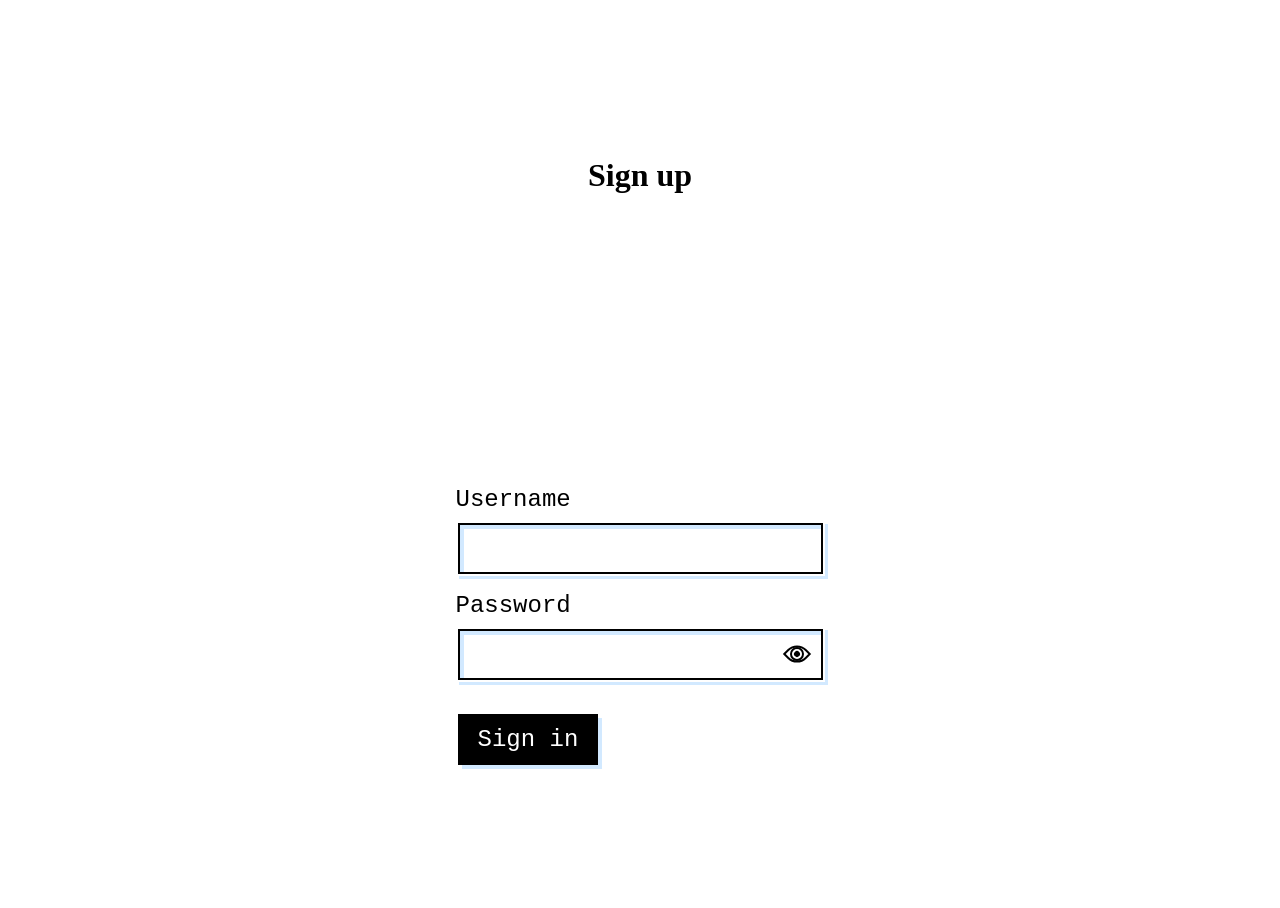
<file: index.html>
<!DOCTYPE html>
<html lang="en">
  <head>
    <meta charset="UTF-8" />
    <meta name="viewport" content="width=device-width, initial-scale=1.0" />
    <link rel="stylesheet" href="style.css" />
    <title>Ainz Ooal Gown sign-up page</title>
  </head>
  <body>
    <H1>Sign up</H1>
    <form action="portfolio.html">
      <div class="form-item">
        <label>Username</label>
        <div class="input-wrapper">
          <input type="text" id="username" autocomplete="off" autocorrect="off" autocapitalize="off" spellcheck="false" data-lpignore="true"/>
        </div>
      </div>
      <div class="form-item">
        <label>Password</label>
        <div class="input-wrapper">
          <input type="password" id="password" autocomplete="off" autocorrect="off" autocapitalize="off" spellcheck="false" data-lpignore="true"/>
          <button type="button" id="eyeball">
            <div class="eye"></div>
          </button>
          <div id="beam"></div>
        </div>
      </div>
     <a href="portfolio.html"><button id="submit" type="submit" >Sign in</button></a>
    </form>
    <script src="index.js"></script>
  </body>
</html>
</file>
<file: style.css>
/*
made from before, the main project of BOBA is AINZ Profile Page only! 
Please don't count this in the website judge
*/
:root {
  --bgColor: white;
  --inputColor: black;
  --outlineColor: dodgerblue;
  --beamColor: yellow;
  --spacer: 1rem;
}

* {
  box-sizing: border-box;
}

html, body {
  height: 100%;
}

body {
  display: grid;
  place-items: center;
  background: var(--bgColor);
}
body.show-password {
  --bgColor: black;
  --inputColor: white;
  --outlineColor: var(--beamColor);
}

form {
  transform: translate3d(0, 0, 0);
  padding: var(--spacer);
}
form > * + * {
  margin-top: var(--spacer);
}

.form-item > * + * {
  margin-top: 0.5rem;
}

label,
input,
button {
  font-size: 1.5rem;
  font-family: monospace;
  color: var(--inputColor);
}
label:focus,
input:focus,
button:focus {
  outline: 3px solid var(--outlineColor);
  outline-offset: 2px;
}
label::-moz-focus-inner,
input::-moz-focus-inner,
button::-moz-focus-inner {
  border: none;
}
label[id=password],
input[id=password],
button[id=password] {
  color: black;
}

button {
  border: none;
}

[id=submit] {
  cursor: pointer;
  margin: calc(var(--spacer) * 2) 0 0 2px;
  padding: 0.75rem 1.25rem;
  color: var(--bgColor);
  background-color: var(--inputColor);
  box-shadow: 4px 4px 0 rgba(30, 144, 255, 0.2);
}
[id=submit]:active {
  transform: translateY(1px);
}

.input-wrapper {
  position: relative;
}

input {
  padding: 0.75rem 4rem 0.75rem 0.75rem;
  width: 100%;
  border: 2px solid transparent;
  border-radius: 0;
  background-color: transparent;
  box-shadow: inset 0 0 0 2px black, inset 6px 6px 0 rgba(30, 144, 255, 0.2), 3px 3px 0 rgba(30, 144, 255, 0.2);
}
input:focus {
  outline-offset: 1px;
}
.show-password input {
  box-shadow: inset 0 0 0 2px black;
  border: 2px dashed white;
}
.show-password input:focus {
  outline: none;
  border-color: var(--beamColor);
}

[id=eyeball] {
  --size: 1.25rem;
  display: flex;
  align-items: center;
  justify-content: center;
  cursor: pointer;
  outline: none;
  position: absolute;
  top: 50%;
  right: 0.75rem;
  border: none;
  background-color: transparent;
  transform: translateY(-50%);
}
[id=eyeball]:active {
  transform: translateY(calc(-50% + 1px));
}

.eye {
  width: var(--size);
  height: var(--size);
  border: 2px solid var(--inputColor);
  border-radius: calc(var(--size) / 1.5) 0;
  transform: rotate(45deg);
}
.eye:before, .eye:after {
  content: "";
  position: absolute;
  top: 0;
  right: 0;
  bottom: 0;
  left: 0;
  margin: auto;
  border-radius: 100%;
}
.eye:before {
  width: 35%;
  height: 35%;
  background-color: var(--inputColor);
}
.eye:after {
  width: 65%;
  height: 65%;
  border: 2px solid var(--inputColor);
  border-radius: 100%;
}

[id=beam] {
  position: absolute;
  top: 50%;
  right: 1.75rem;
  -webkit-clip-path: polygon(100% 50%, 100% 50%, 0 0, 0 100%);
          clip-path: polygon(100% 50%, 100% 50%, 0 0, 0 100%);
  width: 100vw;
  height: 25vw;
  z-index: 1;
  mix-blend-mode: multiply;
  transition: transform 200ms ease-out;
  transform-origin: 100% 50%;
  transform: translateY(-50%) rotate(var(--beamDegrees, 0));
  pointer-events: none;
}
.show-password [id=beam] {
  background: var(--beamColor);
}
</file>
